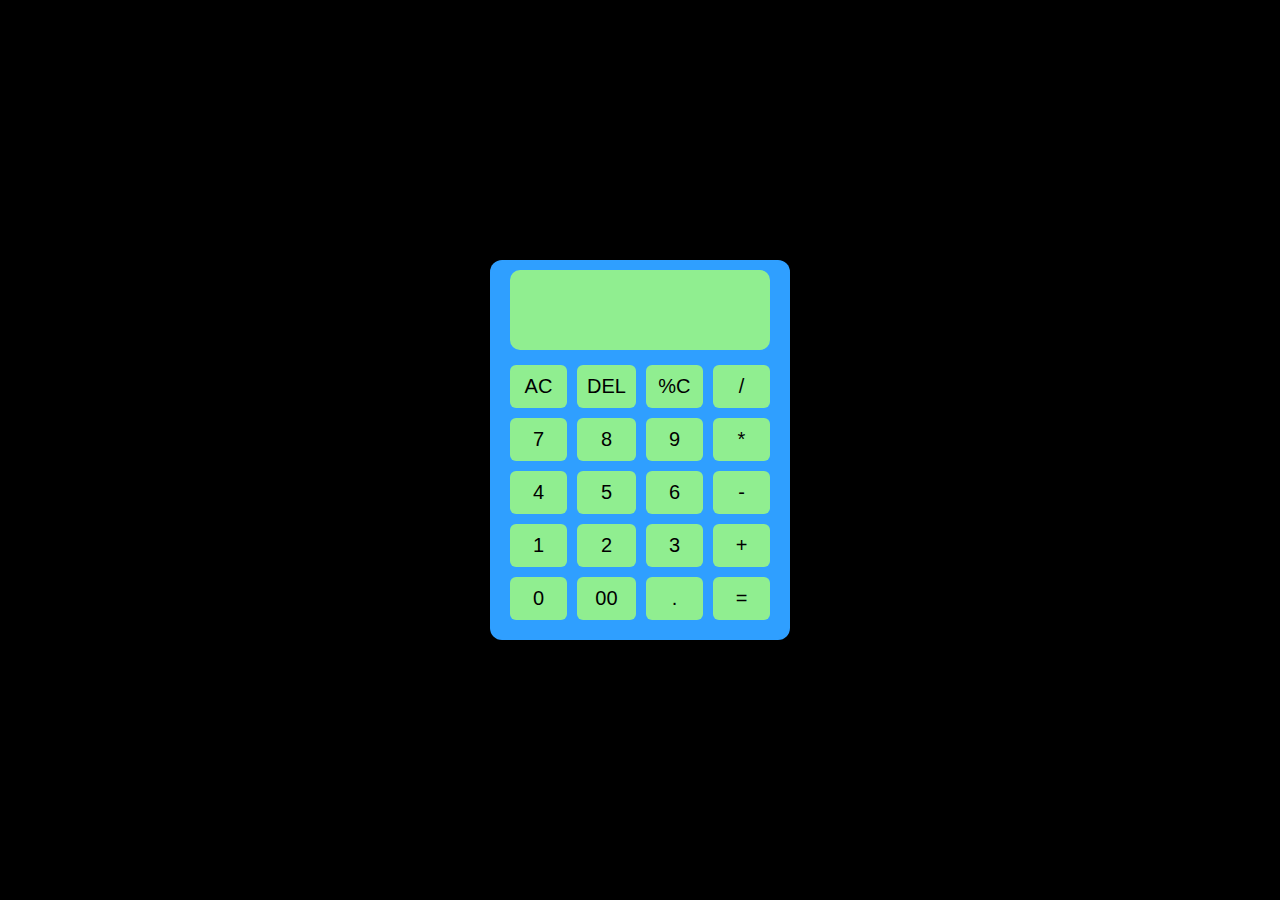
<file: Calculator/index.html>
<!DOCTYPE html>
<html lang="en">
<head>
    <meta charset="UTF-8">
    <meta name="viewport" content="width=device-width, initial-scale=1.0">
    <title>Document</title>
    <link rel="stylesheet" href="style.css">
</head>
<body>
    <div class="container">
        <input type="text" class="display"/>
        <div class="buttons">
            <button class="operater" data-value="AC">AC</button>
            <button class="operater" data-value="DEL">DEL</button>
            <button class="operater" data-value="%">%C</button>
            <button class="operater" data-value="/">/</button>
            <button data-value="7">7</button>
            <button data-value="8">8</button>
            <button data-value="9">9</button>
            <button class="operater" data-value="*">*</button>
            <button data-value="4">4</button>
            <button data-value="5">5</button>
            <button data-value="6">6</button>
            <button class="operater" data-value="-">-</button>
            <button data-value="1">1</button>
            <button data-value="2">2</button>
            <button data-value="3">3</button>
            <button class="operater" data-value="+">+</button>
            <button data-value="0">0</button>
            <button data-value="00">00</button>
            <button data-value=".">.</button>
            <button class="operater" data-value="=">=</button>
             </div>
    </div>

    <script src="script.js"></script>
</body>
</html>
</file>
<file: Calculator/style.css>
*{
    margin: 0;
    padding: 0;
    box-sizing: border-box;
    font-family: "Poppins",sans-serif;
}
body{
    height: 100vh;
    display: flex;
    align-items: center;
    justify-content: center;
    background-color:black;
}

.container{
    position: relative;
    max-width: 300px;
    width: 100%;
    border-radius: 12px;
    padding: 10px 20px 20px;
    background:#2f9fff;
}
.display{
    height: 80px;
    width: 100%;
    outline:none;
    border: none;
    border-radius: 10px;
    text-align: right;
    margin-bottom: 15px;
    font-size: 25px;
    color: #000e1a;
    background:lightgreen;
}
.buttons{
    display: grid;
    grid-gap: 10px;
    grid-template-columns: repeat(4,1fr);
}

.buttons button{
    padding: 10px;
    border-radius: 6px;
    border: none;
    font-size: 20px;
    cursor: pointer;
    background:lightgreen;
}

.buttons button:active{
    transform: scale(0.99);
}
</file>
